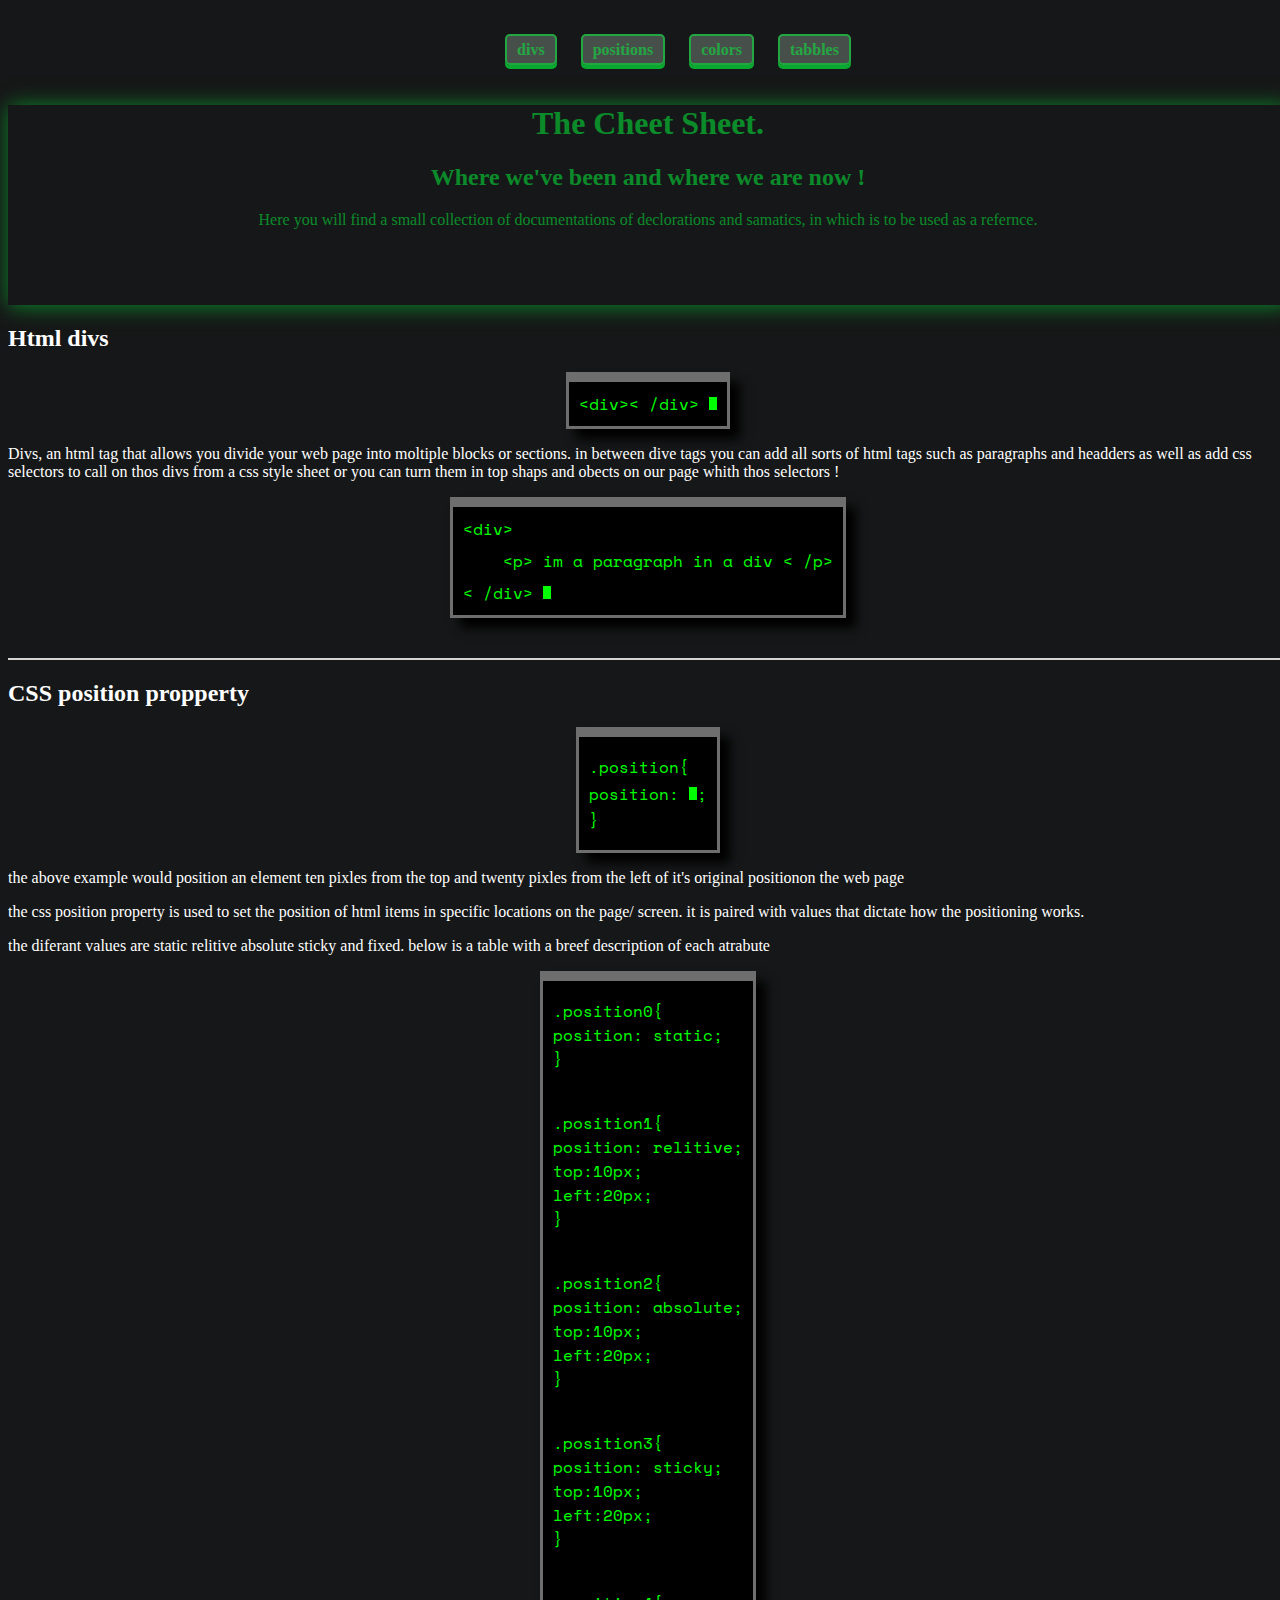
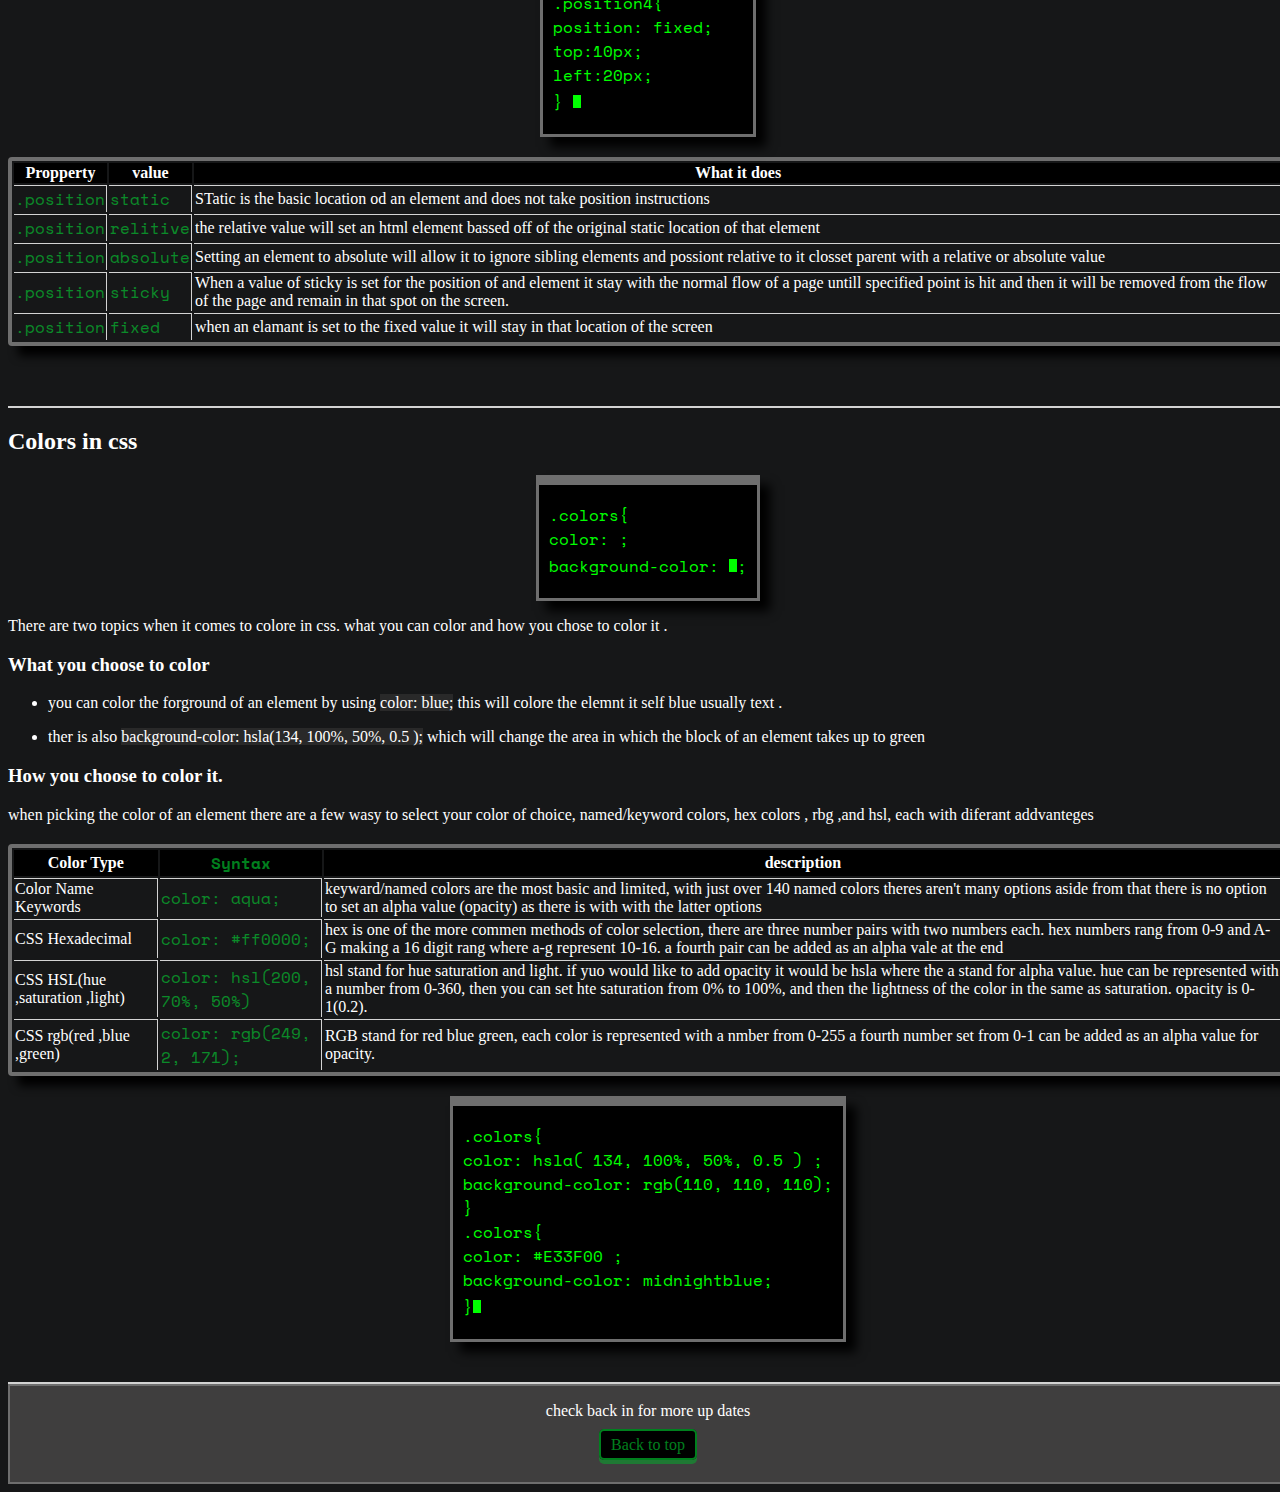
<file: index.html>
<!DOCTYPE html>
<html lang="en">
<head>
    <link href="https://fonts.googleapis.com/css2?family=Space+Mono&display=swap" rel="stylesheet">
    <meta charset="UTF-8">
    <meta http-equiv="X-UA-Compatible" content="IE=edge">
    <meta name="viewport" content="width=device-width, initial-scale=1.0">
    <title>chtm/css cheetsheet so far </title>
    <link rel="stylesheet" href="styles.css">
</head>
<body>
    <!-- nav bar / banner if you want to call it that -->

    <div class="container">
        <nav id="navbar" class="">
            <ul>
                <li><a href="#divs">divs</a></li>
                <li><a href="#positions">positions</a></li>
                <li><a href="#colors">colors</a></li>
                <li><a href="#tabbles">tabbles</a></li>
            </ul>
        </nav>
    </div>

    <!-- the headder duhh ( code fall image with tax overlay)-->

    <div id="header">
        <h1>The Cheet Sheet.</h1>
        <h2> Where we've been and where we are now !</h2>
        <P>Here you will find a small collection of documentations of declorations and samatics, in which is to be used as a refernce.</P>
    </div>

    <!-- the sheets in which to be cheated from -->
    <!--       the first sheet  "html divs"-->
    <div class="section" id="divs" >
        <h2>Html divs</h2>
        <div class="container">
            <span class="terminal">
                &lt;div&gt;&lt; /div&gt; <div class="typer"></div>
            </span>
        </div>

        <p>Divs, an html tag that allows you divide your web page into moltiple blocks or sections. in between dive tags you can add all sorts of html tags such as paragraphs and headders as well as add css selectors to call on thos divs from a css style sheet or you can turn them in top shaps and obects on our page whith thos selectors ! </p>

        <div class="container" >
            <span class="terminal"> &lt;div&gt;  
            <pre class="space" >    &lt;p&gt; im a paragraph in a div &lt; /p&gt;</pre>
            &lt; /div&gt; <div class="typer"></div></span>
        </div>

    </div>

    <!-- the scond sheet "css positions"-->

    <div class="section" id="positions">

        <h2>CSS position propperty</h2>
        <div class="container">
            <span class="terminal">
              <pre class="space">.position{</pre>
              <pre class="space">position: <div class="typer"></div>;</pre> 
            <pre class="space">}</pre>
            </span>
        </div>

        <p>the above example would position an element ten pixles from the top and twenty pixles from the left of it's original positionon the web page </p>
        <p>the css position property is used to set the position of html items in specific locations on the page/ screen. it is paired with values that dictate how the positioning works.</p>
        <p>the diferant values are static relitive absolute sticky and fixed. below is a table with a breef description of each atrabute</p>

        <div class="container" >
            <span class="terminal">
                <pre class="space">.position0{</pre>
                    <pre class="space">position: static;</pre>
                  <pre class="space">}</pre>
 
                  <br>

                <pre class="space">.position1{</pre>
                <pre class="space">position: relitive;</pre>
                <pre class="space">top:10px;</pre> 
                <pre class="space">left:20px;</pre> 
              <pre class="space">}</pre>
              <br>
              <pre class="space">.position2{</pre>
                <pre class="space">position: absolute;</pre>
                <pre class="space">top:10px;</pre> 
                <pre class="space">left:20px;</pre> 
              <pre class="space">}</pre>
              <br>
              <pre class="space">.position3{</pre>
                <pre class="space">position: sticky;</pre>
                <pre class="space">top:10px;</pre> 
                <pre class="space">left:20px;</pre> 
              <pre class="space">}</pre>
              <br>
              <pre class="space">.position4{</pre>
                <pre class="space">position: fixed;</pre>
                <pre class="space">top:10px;</pre> 
                <pre class="space">left:20px;</pre> 
              <pre class="space">} <div class="typer"></div></pre>
              </span>
        </div>
        
        <table>
            <thead>
                <tr>
                    <th>Propperty</th>
                    <th>value</th>
                    <th>What it does</th>
                </tr>
            </thead>
            <tbody>
                <tr>
                    <td class="mono">.position</td>
                    <td class="mono">static</td>
                    <td>STatic is the basic location od an element and does not take position instructions  </td>
                </tr>
                <tr>
                    <td class="mono">.position</td>
                    <td class="mono">relitive</td>
                    <td>the relative value will set an html element bassed off of the original static location of that element</td>
                </tr>
                <tr>
                    <td class="mono">.position</td>
                    <td class="mono">absolute</td>
                    <td> Setting an element to absolute will allow it to ignore sibling elements and possiont relative to it closset parent with a relative or absolute value </td>
                </tr>
                <tr>
                    <td class="mono">.position</td>
                    <td class="mono">sticky</td>
                    <td>When a value of sticky is set for the position of and element it stay with the normal flow of a page untill specified point is hit and then it will be removed from the flow of the page and remain in that spot on the screen.</td>
                </tr>
                <tr>
                    <td class="mono">.position</td>
                    <td class="mono">fixed</td>
                    <td>when an elamant is set to the fixed value it will stay in that location of the screen</td>
                </tr>
            </tbody>
        </table>


    </div>

    <!-- the third sheet "css colors"-->

    <div class="section" id="colors">

        <h2>Colors in css</h2>
        <div class="container">
            <span class="terminal">
            <pre class="space">.colors{</pre>
            <pre class="space">color: ;</pre>
            <pre class="space">background-color: <div class="typer"></div>;</pre>        
                
            </span>
        </div>

        <p>There are two topics when it comes to colore in css. what you can color and how you chose to color it .</p>
        <h3>What you choose to color</h3>
        <ul>
            <li>
                <p>you can color the forground of an element  by using <span class="miniterm" class="space">color: blue;</span> this will colore the elemnt it self blue usually text .</p>
            </li>
            <li>
                <p> ther is also <span class="miniterm" class="space">background-color: hsla(134, 100%, 50%, 0.5  );</span> which will change the area in which the block of an element takes up to green</p>
            </li>
        </ul>
        <h3>How you choose to color it.</h3>
        <p>when picking the color of an element there are a few wasy to select your color of choice, named/keyword colors, hex colors , rbg ,and hsl, each with diferant addvanteges</p>
        <table>
            <thead>
                <tr>
                    <th>Color Type</th>
                    <th class="mono">Syntax</th>
                    <th>description</th>
                </tr>
            </thead>
            <tbody>
                <tr>
                    <td>Color Name Keywords</td>
                    <td class="mono">color: aqua;</td>
                    <td> keyward/named colors are the most basic and limited, with just over 140 named colors theres aren't many options aside from that there is no option to set an alpha value (opacity) as there is with with the latter options </td>
                </tr>
                <tr>
                    <td>CSS Hexadecimal </td>
                    <td class="mono">color: #ff0000;</td>
                    <td>hex is one of the more commen methods of color selection, there are three number pairs with two numbers each. hex numbers rang from 0-9 and A-G making a 16 digit rang where a-g represent 10-16. a fourth pair can be added as an alpha vale at the end</td>
                </tr>
                <tr>
                    <td>CSS HSL(hue ,saturation ,light) </td>
                    <td class="mono">color: hsl(200, 70%, 50%)</td>
                    <td> hsl stand for hue saturation and light. if yuo would like to add opacity it would be hsla where the a stand for alpha value. hue can be represented with a number from 0-360, then you can set hte saturation from 0% to 100%, and then the lightness of the color in the same as saturation. opacity is 0-1(0.2).</td>
                </tr>
                <tr>
                    <td>CSS rgb(red ,blue ,green) </td>
                    <td class="mono">color: rgb(249, 2, 171);</td>
                    <td>RGB stand for red blue green, each color is represented with a nmber from 0-255 a fourth number set from 0-1 can be added as an alpha value for opacity.</td>
                </tr>
            </tbody>
        </table>
        <div class="container" >
            <span class="terminal">
                
                    <pre class="space">.colors{</pre>
                    <pre class="space">color: hsla( 134, 100%, 50%, 0.5 ) ;</pre>
                    <pre class="space">background-color: rgb(110, 110, 110);</pre>
                    <pre class="space">}</pre>
                    <pre class="space">.colors{</pre>
                    <pre class="space">color: #E33F00 ;</pre>
                    <pre class="space">background-color: midnightblue;</pre>
                    <pre class="space">}<div class="typer"></div></pre>
        </div>        

    </div>

    <!--the fourth & final sheet (for now at least.) "html tables"(learn text for through up emojy)-->
<!--
    <div class="section" id="tables">

        <h2>CSS position propperty</h2>
        <div class="container">
            <span class="terminal">
                &lt;div&gt;&lt; /div&gt; <div class="typer"></div>
            </span>
        </div>

        <p>Divs, an html tag that allows you divide your web page into moltiple blocks or sections. in between dive tags you can add all sorts of html tags such as paragraphs and headders as well as add css selectors to call on thos divs from a css style sheet or you can turn them in top shaps and obects on our page whith thos selectors ! </p>

        <div class="container" >
            <span class="terminal"> &lt;div&gt;  
            <pre class="space" >    &lt;p&gt; im a paragraph in a div &lt; /p&gt;</pre>
            &lt; /div&gt; <div class="typer"></div></span>
        </div>       
        
    </div>

    -->

    <!--obvi the footer duhh put a banner and soem text with a pic of your self or a pne apple idk -->
    <footer>
        
        <p>check back in for more up dates </p>
        <a href="#navbar">Back to top</a>
    </footer>






</body>
</html>
</file>
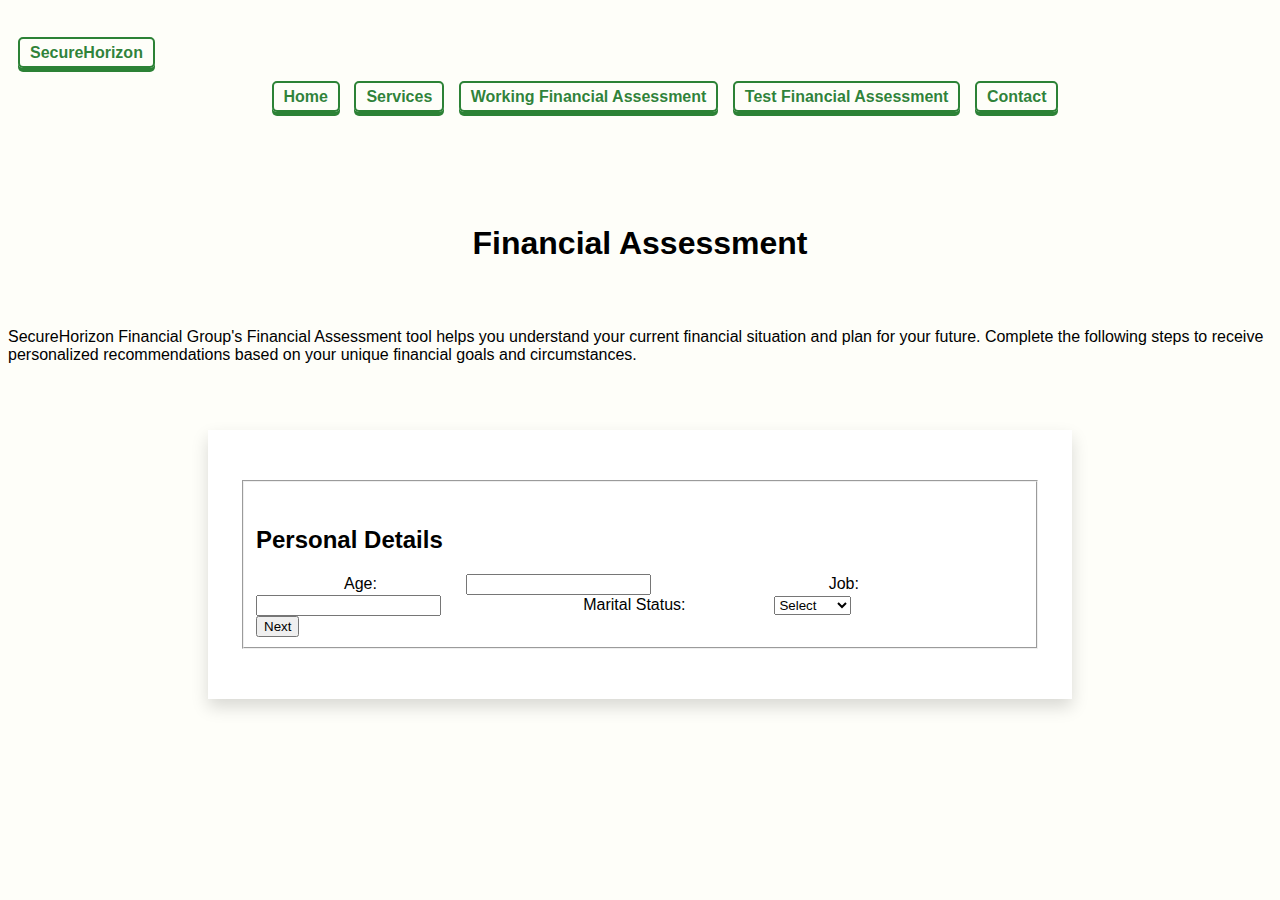
<file: financial-assessment.html>
<!DOCTYPE html>
<html lang="en">
    <head>   
         <meta charset="UTF-8">    
         <meta name="viewport" content="width=device-width, initial-scale=1.0">    
         <link rel="stylesheet" href="styless.css">    
         <title>Financial Assessment | SecureHorizon Financial Group</title>
    </head>
    <body>    
        <header>        
            <div class="logo">
            <a  href="#"  >SecureHorizon</a>
        </div>
        <div class="navcontainer">
            
            <nav id="navbar">
                <!--<a href="#" class="logo">SecureHorizon</a>-->
                <ul class="nav-links">                
                    <li><a href="indexes.html">Home</a></li>                
                    <li><a href="services.html">Services</a></li>                
                    <li><a href="financial-assessment.html">Working Financial Assessment</a></li>
                    <li><a href="update-test.html"> Test Financial Assessment</a></li>                
                    <li><a href="#">Contact</a></li>            
                </ul>
            </nav>
        </div>   
        </header>    
        <main>        
            <section class="financial-assessment">            
                <h1>Financial Assessment</h1>            
                <p>SecureHorizon Financial Group's Financial Assessment tool helps you understand your current financial situation and plan for your future. Complete the following steps to receive personalized recommendations based on your unique financial goals and circumstances.</p>
                <!-- Multi-step form will be placed here -->
                <form id="multi-step-form" action="#">                
        <fieldset id="step-1">                    
            <h2>Personal Details</h2>                    
            <label for="age">Age:</label>                    
            <input type="number" id="age" name="age" required>                                        
            <label for="job">Job:</label>                    
            <input type="text" id="job" name="job" required>                                
            <label for="marital-status">Marital Status:</label>                    
            <select id="marital-status" name="marital-status" required>                        
                <option value="">Select</option>                        
                <option value="single">Single</option>                       
                <option value="married">Married</option>                        
                <option value="divorced">Divorced</option>                        
                <option value="widowed">Widowed</option>                    
            </select>                                
            <button type="button" onclick="nextStep()">Next</button>                
        </fieldset>                                    
        <!-- Step 2 inputs go here -->
        <fieldset id="step-2" style="display: none;">                    
        <h2>Financial Assets</h2>                    
        <label for="income">Monthly Income:</label>                    
        <input type="number" id="income" name="income" step="0.01" required>                                        
        <label for="savings">Savings:</label>                    
        <input type="number" id="savings" name="savings" step="0.01" required>                                        
        <label for="stocks">Stocks:</label>                    
        <input type="number" id="stocks" name="stocks" step="0.01" required>                                        
        <label for="retirement-accounts">Retirement Accounts:</label>                    
        <input type="number" id="retirement-accounts" name="retirement-accounts" step="0.01" required>                                        
        <label for="other-assets">Other Assets:</label>                    
        <input type="number" id="other-assets" name="other-assets" step="0.01" required>                                    
        <button type="button" onclick="previousStep()">Previous</button>                    
        <button type="button" onclick="nextStep()">Next</button>                
    </fieldset>                                    
    <fieldset id="step-3" style="display: none;">                    
        <h2>Monthly Expenses</h2>                    
        <label for="rent-mortgage">Rent/Mortgage:</label>                    
        <input type="number" id="rent-mortgage" name="rent-mortgage" step="0.01" required>                                        
        <label for="utilities">Utilities:</label>                    
        <input type="number" id="utilities" name="utilities" step="0.01" required>                                        
        <label for="phone-bills">Phone Bills:</label>                    
        <input type="number" id="phone-bills" name="phone-bills" step="0.01" required>                                        
        <label for="transportation">Transportation:</label>                    
        <input type="number" id="transportation" name="transportation" step="0.01" required>
        <label for="insurance">Insurance:</label>                    
        <input type="number" id="insurance" name="insurance" step="0.01" required>                                    
        <label for="groceries">Groceries:</label>                    
        <input type="number" id="groceries" name="groceries" step="0.01" required>                                    
        <label for="eating-out">Eating Out:</label>                    
        <input type="number" id="eating-out" name="eating-out" step="0.01" required>                                    
        <label for="travel">Travel:</label>                    
        <input type="number" id="travel" name="travel" step="0.01" required>                                    
        <label for="pets">Pets:</label>                    
        <input type="number" id="pets" name="pets" step="0.01" required>                                    
        <label for="kids">Kids:</label>                    
        <input type="number" id="kids" name="kids" step="0.01" required>                                    
        <label for="other-expenses">Other Expenses:</label>                    
        <input type="number" id="other-expenses" name="other-expenses" step="0.01" required>                                    
        <button type="button" onclick="previousStep()">Previous</button>                    
        <button type="button" onclick="nextStep()">Next</button>                
    </fieldset>                                
    <fieldset id="step-4" style="display: none;">                    
        <h2>Retirement Goals</h2>                    
        <label for="retirement-age">Desired Retirement Age:</label>                    
        <input type="number" id="retirement-age" name="retirement-age" required>                                    
        <label for="annual-retirement-income">Expected Annual Income During Retirement:</label>                    
        <input type="number" id="annual-retirement-income" name="annual-retirement-income" step="0.01" required>                                    <label for="additional-goals">Additional Financial Goals:</label>                    <textarea id="additional-goals" name="additional-goals" rows="4" placeholder="Please describe any other financial goals you may have."></textarea>                                    <button type="button" onclick="previousStep()">Previous</button>                    <button type="button" onclick="nextStep()">Next</button>                </fieldset>
    
                    <!-- Add more fieldsets for additional steps -->                
    <fieldset id="step-5" style="display: none;">                    
        <h2>Financial Assessment Summary</h2>                                        
        <div id="summary">                        
            <!-- Summary content will be generated by JavaScript -->                    
        </div>                                        
        <button type="button" onclick="previousStep()">Previous</button>                    
        <button type="submit">Submit</button>                
    </fieldset>            
</form>            
            
</section>    
</main>  
  <footer>        
    <!-- Add your footer content here -->    
</footer> 
    <script>  
    
     let currentStep = 1;

    function nextStep() { 
           if (currentStep < 5) {
               storeFormData();
        }

        const currentFieldset = document.getElementById(`step-${currentStep}`);    
        const nextFieldset = document.getElementById(`step-${currentStep + 1}`);    
        currentFieldset.style.display = 'none';    
        nextFieldset.style.display = 'block';    
        currentStep += 1;

        if (currentStep === 5) {        
        generateSummary();    
    }
}
    function storeFormData() {    
        const formData = {        
            'age': document.getElementById('age').value || 0,        
            'job': document.getElementById('job').value || '',        
            'marital-status': document.getElementById('marital-status').value || '',        
            'income': parseFloat(document.getElementById('income').value) || 0,        
            'savings': parseFloat(document.getElementById('savings').value) || 0,        
            'stocks': parseFloat(document.getElementById('stocks').value) || 0,        
            'retirement-accounts': parseFloat(document.getElementById('retirement-accounts').value) || 0,        
            'other-assets': parseFloat(document.getElementById('other-assets').value) || 0,        
            'rent-mortgage': parseFloat(document.getElementById('rent-mortgage').value) || 0,        
            'utilities': parseFloat(document.getElementById('utilities').value) || 0,        
            'phone-bills': parseFloat(document.getElementById('phone-bills').value) || 0,        
            'transportation': parseFloat(document.getElementById('transportation').value) || 0,        
            'insurance': parseFloat(document.getElementById('insurance').value) || 0,        
            'groceries': parseFloat(document.getElementById('groceries').value) || 0,        
            'eating-out': parseFloat(document.getElementById('eating-out').value) || 0,        
            'travel': parseFloat(document.getElementById('travel').value) || 0,        
            'pets': parseFloat(document.getElementById('pets').value) || 0,        
            'kids': parseFloat(document.getElementById('kids').value) || 0,        
            'other-expenses': parseFloat(document.getElementById('other-expenses').value) || 0,        
            'retirement-age': document.getElementById('retirement-age').value || 0,        
            'annual-retirement-income': parseFloat(document.getElementById('annual-retirement-income').value) || 0,        
            'additional-goals': document.getElementById('additional-goals').value || '',
        };
        
        localStorage.setItem('financialAssessmentData', JSON.stringify(formData));
    }
    
    
    
    
    
    function previousStep() {    
        const currentFieldset = document.getElementById(`step-${currentStep}`);    
        const prevFieldset = document.getElementById(`step-${currentStep - 1}`);    
        currentFieldset.style.display = 'none';    
        prevFieldset.style.display = 'block';    
        currentStep -= 1;
    }
    function generateSummary() {
            // Retrieve user inputs from previous steps    

        const financialAssessmentData = JSON.parse(localStorage.getItem('financialAssessmentData'));    
        const income = parseFloat(financialAssessmentData['income']);

        // Calculate total expenses    

        const rentMortgage = parseFloat(financialAssessmentData['rent-mortgage']);    
        const utilities = parseFloat(financialAssessmentData['utilities']);    
        const phoneBills = parseFloat(financialAssessmentData['phone-bills']);    
        const transportation = parseFloat(financialAssessmentData['transportation']);    
        const insurance = parseFloat(financialAssessmentData['insurance']);    
        const groceries = parseFloat(financialAssessmentData['groceries']);    
        const eatingOut = parseFloat(financialAssessmentData['eating-out']);    
        const travel = parseFloat(financialAssessmentData['travel']);    
        const pets = parseFloat(financialAssessmentData['pets']);    
        const kids = parseFloat(financialAssessmentData['kids']);    
        const otherExpenses = parseFloat(financialAssessmentData['other-expenses']);

        const totalExpenses = rentMortgage + utilities + phoneBills + transportation + insurance + groceries + eatingOut + travel + pets + kids + otherExpenses;

        // Calculate monthly net income   
         
        const monthlyNetIncome = income - totalExpenses;

         // Calculate years until retirement        

        const currentAge = parseInt(document.getElementById('age').value);        
        const retirementAge = parseInt(document.getElementById('retirement-age').value);        
        const yearsUntilRetirement = retirementAge - currentAge;  
          
            // Calculate required savings for desired retirement income   

        const annualRetirementIncome = parseFloat(document.getElementById('annual-retirement-income').value);    
        const requiredSavings = annualRetirementIncome / 0.05;

        // Generate summary content    

        const summaryContent = `        
            <h3>Current Financial Status</h3>        
            <p>Monthly Income: ${income.toFixed(2)}</p>        
            <p>Total Monthly Expenses: ${totalExpenses.toFixed(2)}</p>        
            <p>Monthly Net Income: ${monthlyNetIncome.toFixed(2)}</p>        
            <!-- Add more summary information -->

            <h3>Retirement Goals</h3>        

            <p>Desired Retirement Age: ${financialAssessmentData['retirement-age']}</p>        
            <p>Years Until Retirement: ${yearsUntilRetirement}</p>        
            <p>Expected Annual Income During Retirement: ${parseFloat(financialAssessmentData['annual-retirement-income']).toFixed(2)}</p>        
            <p>Required Savings for Desired Retirement Income: ${requiredSavings.toFixed(2)}</p>        
            <!-- Add more summary information -->    
        `;

        // Update the summary div with the generated content    
        document.getElementById('summary').innerHTML = summaryContent;
    }
    
    // Event listener for form submission
    //    document.getElementById('multi-step-form').addEventListener('submit', function(event) {    
    //    event.preventDefault();

        // Process the form data, such as sending it to a server or saving it locally

        // Display an alert with a message when the form is submitted    alert('Your financial assessment has been submitted successfully.');

        // You can also redirect the user to another page, for example, a "Thank You" page    
        // window.location.href = 'thank-you.html';});
    
            </script>
        </body>
    </html>
</file>
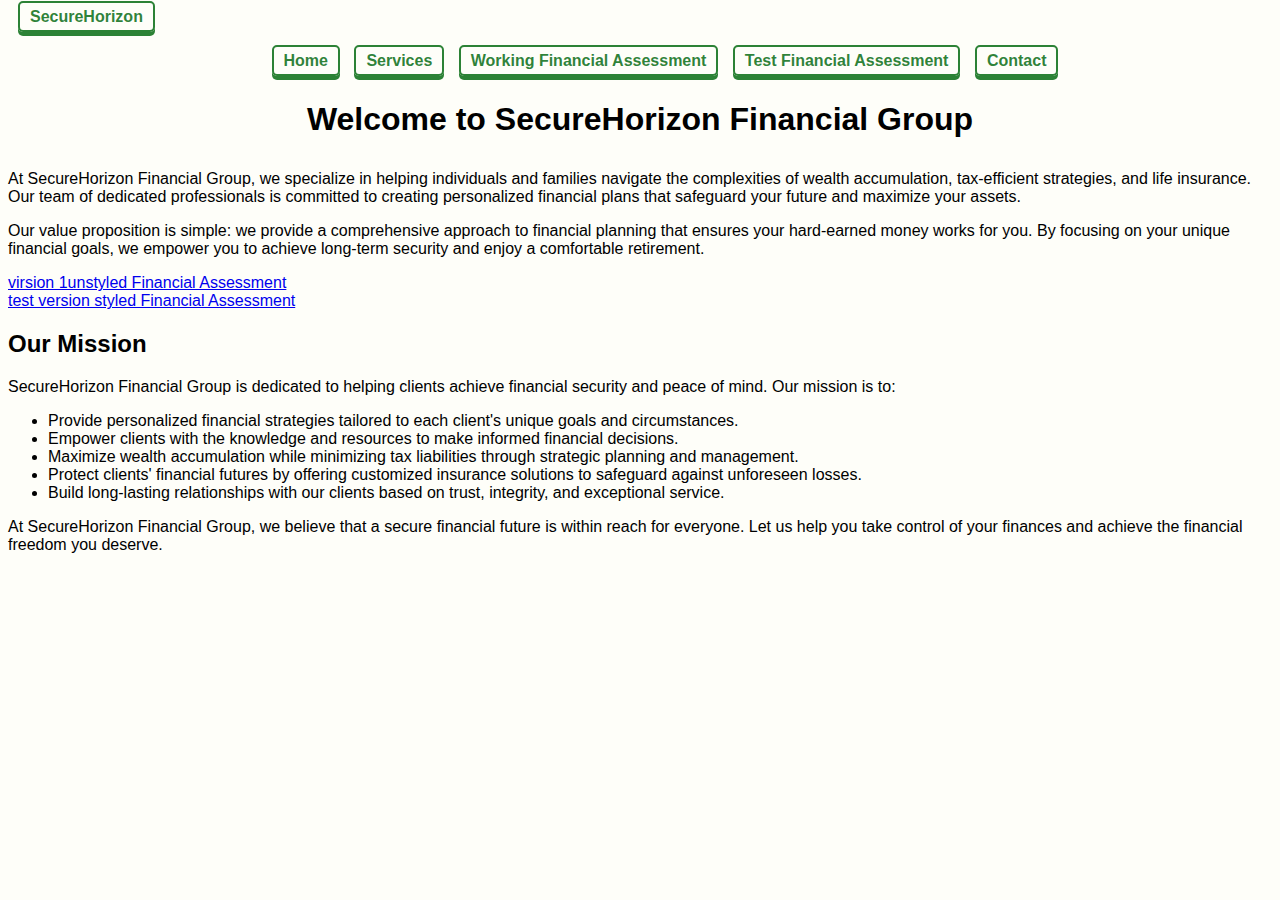
<file: indexes.html>
<!DOCTYPE html>
<html lang="en">
<head>
    <meta charset="UTF-8">
    <meta name="viewport" content="width=device-width, initial-scale=1.0">
    <link rel="stylesheet" href="styless.css">
    <title>SecureHorizon Financial Group</title>
</head>
<body>
    <div class="logo">
            <a  href="#"  >SecureHorizon</a>
        </div>
        <div class="navcontainer">
            
            <nav id="navbar">
                <!--<a href="#" class="logo">SecureHorizon</a>-->
                <ul class="nav-links">                
                    <li><a href="indexes.html">Home</a></li>                
                    <li><a href="services.html">Services</a></li>                
                    <li><a href="financial-assessment.html">Working Financial Assessment</a></li>
                    <li><a href="update-test.html"> Test Financial Assessment</a></li>                
                    <li><a href="#">Contact</a></li>            
                </ul>
            </nav>
        </div>
    </header>
    <main>
        <section class="intro">
            <h1>Welcome to SecureHorizon Financial Group</h1>
            <p>At SecureHorizon Financial Group, we specialize in helping individuals and families navigate the complexities of wealth accumulation, tax-efficient strategies, and life insurance. Our team of dedicated professionals is committed to creating personalized financial plans that safeguard your future and maximize your assets.</p>
            <p>Our value proposition is simple: we provide a comprehensive approach to financial planning that ensures your hard-earned money works for you. By focusing on your unique financial goals, we empower you to achieve long-term security and enjoy a comfortable retirement.</p>
            <a href="financial-assessment.html" class="cta">virsion 1unstyled  Financial Assessment</a> <br/>
            <a href="update-test.html" class="cta"> test version styled Financial Assessment</a>
        </section>
        <section class="our-mission">
            <h2>Our Mission</h2>
            <p>SecureHorizon Financial Group is dedicated to helping clients achieve financial security and peace of mind. Our mission is to:</p>
            <ul>
                <li>Provide personalized financial strategies tailored to each client's unique goals and circumstances.</li>
                <li>Empower clients with the knowledge and resources to make informed financial decisions.</li>
                <li>Maximize wealth accumulation while minimizing tax liabilities through strategic planning and management.</li>
                <li>Protect clients' financial futures by offering customized insurance solutions to safeguard against unforeseen losses.</li>
                <li>Build long-lasting relationships with our clients based on trust, integrity, and exceptional service.</li>
            </ul>
            <p>At SecureHorizon Financial Group, we believe that a secure financial future is within reach for everyone. Let us help you take control of your finances and achieve the financial freedom you deserve.</p>
        </section>
        
    </main>
</body>
</html>
</file>
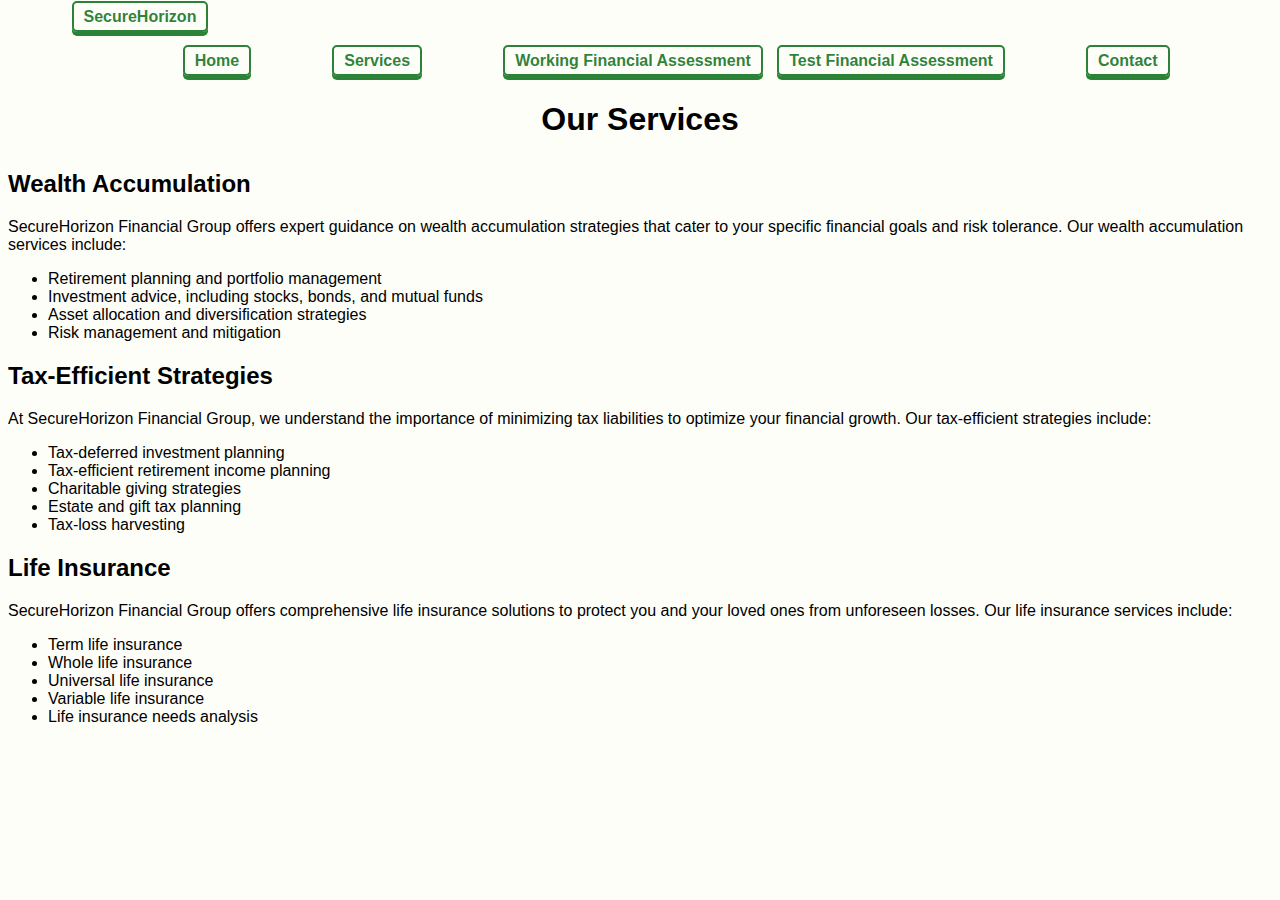
<file: services.html>
<!DOCTYPE html>
<html lang="en">
<head>
    <meta charset="UTF-8">
    <meta name="viewport" content="width=device-width, initial-scale=1.0">
    <link rel="stylesheet" href="styless.css">
    <title>Services | SecureHorizon Financial Group</title>
</head>
<body>
    <header>
        <div class="navcontainer"
        <nav id="navbar">
            <a href="#" class="logo">SecureHorizon</a>
            <ul class="nav-links">                
                <li><a href="indexes.html">Home</a></li>                
                <li><a href="services.html">Services</a></li>                
                <li><a href="financial-assessment.html">Working Financial Assessment</a></li>
                <li><a href="update-test.html"> Test Financial Assessment</a></li>                
                <li><a href="#">Contact</a></li>            
            </ul>
        </nav>
    </div>
    </header>
    <main>
        <section class="services">
            <h1>Our Services</h1>
            
            <article class="service">
                <h2>Wealth Accumulation</h2>
                <p>SecureHorizon Financial Group offers expert guidance on wealth accumulation strategies that cater to your specific financial goals and risk tolerance. Our wealth accumulation services include:</p>
                <ul>
                    <li>Retirement planning and portfolio management</li>
                    <li>Investment advice, including stocks, bonds, and mutual funds</li>
                    <li>Asset allocation and diversification strategies</li>
                    <li>Risk management and mitigation</li>
                </ul>
            </article>

            <article class="service">
                <h2>Tax-Efficient Strategies</h2>
                <p>At SecureHorizon Financial Group, we understand the importance of minimizing tax liabilities to optimize your financial growth. Our tax-efficient strategies include:</p>
                <ul>
                    <li>Tax-deferred investment planning</li>
                    <li>Tax-efficient retirement income planning</li>
                    <li>Charitable giving strategies</li>
                    <li>Estate and gift tax planning</li>
                    <li>Tax-loss harvesting</li>
                </ul>
            </article>

            <article class="service">
                <h2>Life Insurance</h2>
                <p>SecureHorizon Financial Group offers comprehensive life insurance solutions to protect you and your loved ones from unforeseen losses. Our life insurance services include:</p>
                <ul>
                    <li>Term life insurance</li>
                    <li>Whole life insurance</li>
                    <li>Universal life insurance</li>
                    <li>Variable life insurance</li>
                    <li>Life insurance needs analysis</li>
                </ul>
            </article>
        </section>
    </main>
    <footer>
        <!-- Add your footer content here -->
    </footer>
</body>
</html>
</file>
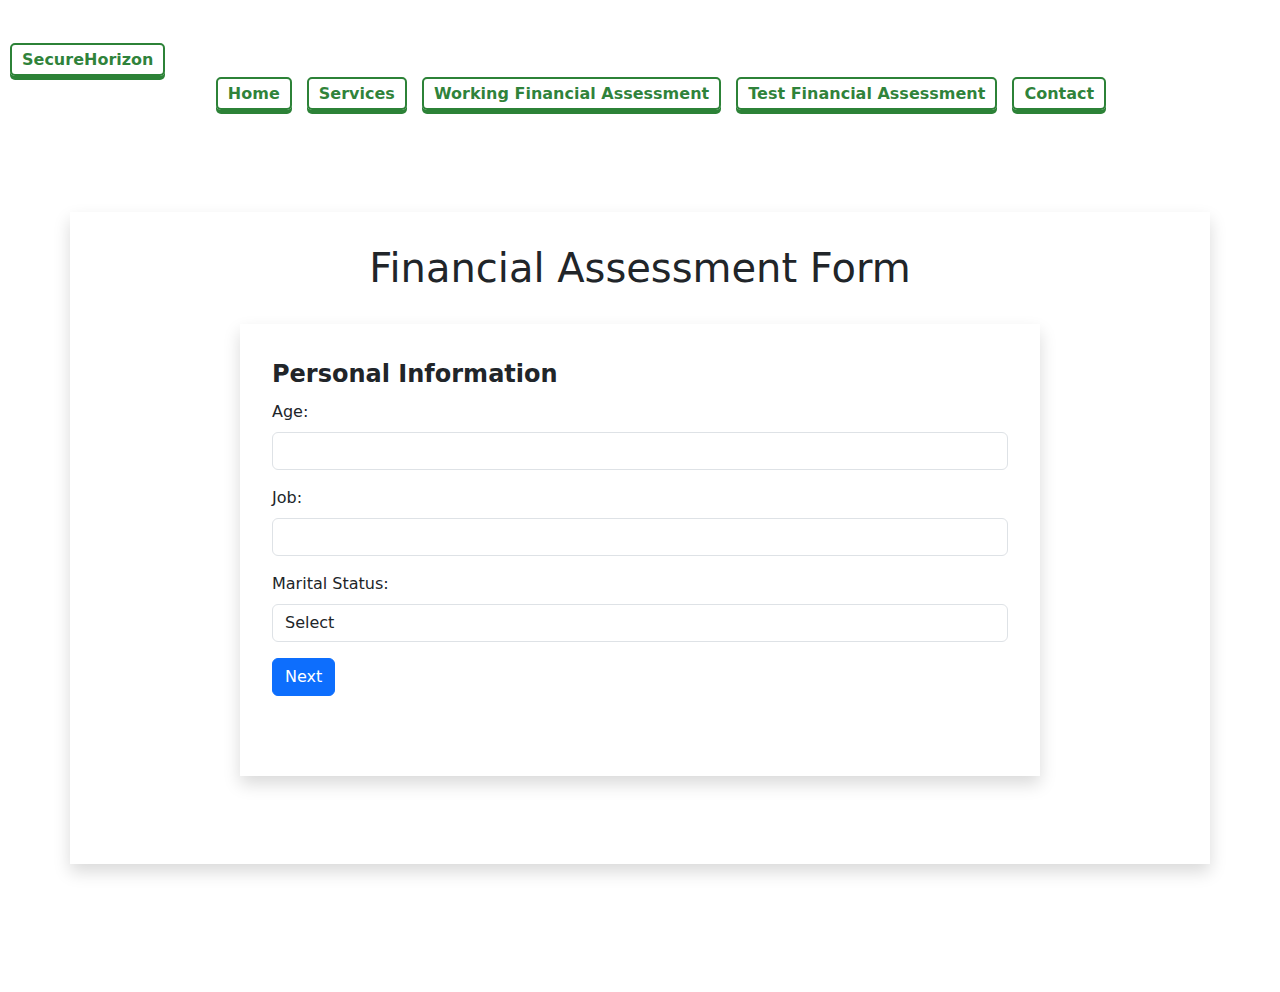
<file: update-test.html>
<!DOCTYPE html>
<html lang="en">
    <head>   
         <meta charset="UTF-8">    
         <meta name="viewport" content="width=device-width, initial-scale=1.0">    
         <link rel="stylesheet" href="styless.css">    
         <link href="https://maxcdn.bootstrapcdn.com/bootstrap/4.5.2/css/bootstrap.min.css" rel="stylesheet">
         <title>Financial Assessment | SecureHorizon Financial Group</title>
         <link href="https://cdn.jsdelivr.net/npm/bootstrap@5.1.0/dist/css/bootstrap.min.css" rel="stylesheet">

    </head>
    <body>    
        <header>        
            <div class="logo">
            <a  href="#"  >SecureHorizon</a>
        </div>
        <div class="navcontainer">
            
            <nav id="navbar">
                <!--<a href="#" class="logo">SecureHorizon</a>-->
                <ul class="nav-links">                
                    <li><a href="indexes.html">Home</a></li>                
                    <li><a href="services.html">Services</a></li>                
                    <li><a href="financial-assessment.html">Working Financial Assessment</a></li>
                    <li><a href="update-test.html"> Test Financial Assessment</a></li>                
                    <li><a href="#">Contact</a></li>            
                </ul>
            </nav>
        </div>
        </header>    
        <main>        
            <div class="container">
                <h1>Financial Assessment Form</h1>
                <form id="multi-step-form" class="multi-step-form">
                    <fieldset id="step-1">
                        <legend>Personal Information</legend>
                        <div class="form-group">
                            <label for="age">Age:</label>
                            <input type="number" id="age" class="form-control">
                        </div>
                        <div class="form-group">
                            <label for="job">Job:</label>
                            <input type="text" id="job" class="form-control">
                        </div>
                        <div class="form-group">
                            <label for="marital-status">Marital Status:</label>
                            <select id="marital-status" class="form-control">
                                <option value="">Select</option>
                                <option value="single">Single</option>
                                <option value="married">Married</option>
                                <option value="divorced">Divorced</option>
                                <option value="widowed">Widowed</option>
                            </select>
                        </div>
                        <button type="button" class="btn btn-primary" onclick="nextStep()">Next</button>
                    </fieldset>            
                    
                                              
        <!-- Step 2 inputs go here -->


             <fieldset id="step-2">
            <legend>Income</legend>
            <div class="form-group">
                <label for="income">Monthly Income:</label>
                <input type="number" id="income" class="form-control">
            </div>
            <button type="button" class="btn btn-primary" onclick="previousStep()">Previous</button>
            <button type="button" class="btn btn-primary" onclick="nextStep()">Next</button>
        </fieldset>
    
    
                                  
        <fieldset id="step-3">
            <legend>Savings and Investments</legend>
            <div class="form-group">
                <label for="savings">Savings:</label>
                <input type="number" id="savings" class="form-control">
            </div>
            <div class="form-group">
                <label for="stocks">Stocks:</label>
                <input type="number" id="stocks" class="form-control">
            </div>
            <div class="form-group">
                <label for="retirement-accounts">Retirement Accounts:</label>
                <input type="number" id="retirement-accounts" class="form-control">
            </div>
            <div class="form-group">
                <label for="other-assets">Other Assets:</label>
                <input type="number" id="other-assets" class="form-control">
            </div>
            <button type="button" class="btn btn-primary" onclick="previousStep()">Previous</button>
            <button type="button" class="btn btn-primary" onclick="nextStep()">Next</button>
        </fieldset>                                
    <fieldset id="step-4">
        <legend>Expenses</legend>
        <div class="form-group">
            <label for="rent-mortgage">Rent/Mortgage:</label>
            <input type="number" id="rent-mortgage" class="form-control">
        </div>
        <div class="form-group">
            <label for="utilities">Utilities:</label>
            <input type="number" id="utilities" class="form-control">
        </div>
        <div class="form-group">
            <label for="phone-bills">Phone Bills:</label>
            <input type="number" id="phone-bills" class="form-control">
        </div>
        <div class="form-group">
            <label for="transportation">Transportation:</label>
            <input type="number" id="transportation" class="form-control">
        </div>
        <div class="form-group">
            <label for="insurance">Insurance:</label>
            <input type="number" id="insurance" class="form-control">
        </div>
        <div class="form-group">
            <label for="groceries">Groceries:</label>
            <input type="number" id="groceries" class="form-control">
        </div>
        <div class="form-group">
            <label for="eating-out">Eating Out:</label>
            <input type="number" id="eating-out" class="form-control">
        </div>
        <div class="form-group">
            <label for="travel">Travel:</label>
            <input type="number" id="travel" class="form-control">
        </div>
        <div class="form-group">
            <label for="pets">Pets:</label>
            <input type="number" id="pets" class="form-control">
        </div>
        <div class="form-group">
            <label for="kids">Kids:</label>
            <input type="number" id="kids" class="form-control">
        </div>
        <div class="form-group">
            <label for="other-expenses">Other Expenses:</label>
            <input type="number" id="other-expenses" class="form-control">
        </div>
        <button type="button" class="btn btn-primary" onclick="previousStep()">Previous</button>
        <button type="button" class="btn btn-primary" onclick="nextStep()">Next</button>
    </fieldset>
                    <!-- Add more fieldsets for additional steps -->                
    <fieldset id="step-5">
        <legend>Retirement Goals</legend>
        <div class="form-group">
            <label for="retirement-age">Desired Retirement Age:</label>
            <input type="number" id="retirement-age" class="form-control">
        </div>
        <div class="form-group">
            <label for="annual-retirement-income">Expected Annual Income During Retirement:</label>
            <input type="number" id="annual-retirement-income" class="form-control">
        </div>
        <button type="button" class="btn btn-primary" onclick="previousStep()">Previous</button>
        <button type="button" class="btn btn-primary" onclick="nextStep()">Next</button>
    </fieldset> 
    
    <fieldset id="step-6">
        <legend>Additional Goals</legend>
        <div class="form-group">
            <label for="additional-goals">Additional Goals:</label>
            <textarea id="additional-goals" class="form-control" rows="4"></textarea>
                    </div>
                    <button type="button" class="btn btn-primary" onclick="previousStep()">Previous</button>
                    <button type="button" class="btn btn-primary" onclick="nextStep()">Next</button>
                </fieldset>          
                

            <fieldset id="step-7" class="step-form" style="display: none;">
                <h2>Financial Assessment Summary</h2>
                <div id="summary" class="form-group"></div>
                <button type="button" class="btn btn-primary" onclick="previousStep()">Previous</button>
                <button type="submit" class="btn btn-success">Submit</button>
            </fieldset>
            
            
                 </form>            
            </div>          
        </main>  
 <footer>        
    <!-- Add your footer content here -->    
</footer> 
    <script>  
    
     let currentStep = 1;

    function nextStep() { 
           if (currentStep < 5) {
               storeFormData();
        }

        const currentFieldset = document.getElementById(`step-${currentStep}`);    
        const nextFieldset = document.getElementById(`step-${currentStep + 1}`);    
        currentFieldset.style.display = 'none';    
        nextFieldset.style.display = 'block';    
        currentStep += 1;

        if (currentStep === 5) {        
        generateSummary();    
    }
}
function storeFormData() {    
    const formData = {        
        'age': document.getElementById('age').value || 0,        
        'job': document.getElementById('job').value || '',        
        'marital-status': document.getElementById('marital-status').value || '',        
        'income': parseFloat(document.getElementById('income').value) || 0,        
        'savings': parseFloat(document.getElementById('savings').value) || 0,        
        'stocks': parseFloat(document.getElementById('stocks').value) || 0,        
        'retirement-accounts': parseFloat(document.getElementById('retirement-accounts').value) || 0,        
        'other-assets': parseFloat(document.getElementById('other-assets').value) || 0,        
        'rent-mortgage': parseFloat(document.getElementById('rent-mortgage').value) || 0,        
        'utilities': parseFloat(document.getElementById('utilities').value) || 0,        
        'phone-bills': parseFloat(document.getElementById('phone-bills').value) || 0,        
        'transportation': parseFloat(document.getElementById('transportation').value) || 0,        
        'insurance': parseFloat(document.getElementById('insurance').value) || 0,        
        'groceries': parseFloat(document.getElementById('groceries').value) || 0,        
        'eating-out': parseFloat(document.getElementById('eating-out').value) || 0,        
        'travel': parseFloat(document.getElementById('travel').value) || 0,        
        'pets': parseFloat(document.getElementById('pets').value) || 0,        
        'kids': parseFloat(document.getElementById('kids').value) || 0,        
        'other-expenses': parseFloat(document.getElementById('other-expenses').value) || 0,        
        'retirement-age': document.getElementById('retirement-age').value || 0,        
        'annual-retirement-income': parseFloat(document.getElementById('annual-retirement-income').value) || 0,        
        'additional-goals': document.getElementById('additional-goals').value || '',
    };
    
    localStorage.setItem('financialAssessmentData', JSON.stringify(formData));
}





function previousStep() {    
    const currentFieldset = document.getElementById(`step-${currentStep}`);    
    const prevFieldset = document.getElementById(`step-${currentStep - 1}`);    
    currentFieldset.style.display = 'none';    
    prevFieldset.style.display = 'block';    
    currentStep -= 1;
}
function generateSummary() {
        // Retrieve user inputs from previous steps    

    const financialAssessmentData = JSON.parse(localStorage.getItem('financialAssessmentData'));    
    const income = parseFloat(financialAssessmentData['income']);

    // Calculate total expenses    

    const rentMortgage = parseFloat(financialAssessmentData['rent-mortgage']);    
    const utilities = parseFloat(financialAssessmentData['utilities']);    
    const phoneBills = parseFloat(financialAssessmentData['phone-bills']);    
    const transportation = parseFloat(financialAssessmentData['transportation']);    
    const insurance = parseFloat(financialAssessmentData['insurance']);    
    const groceries = parseFloat(financialAssessmentData['groceries']);    
    const eatingOut = parseFloat(financialAssessmentData['eating-out']);    
    const travel = parseFloat(financialAssessmentData['travel']);    
    const pets = parseFloat(financialAssessmentData['pets']);    
    const kids = parseFloat(financialAssessmentData['kids']);    
    const otherExpenses = parseFloat(financialAssessmentData['other-expenses']);

    const totalExpenses = rentMortgage + utilities + phoneBills + transportation + insurance + groceries + eatingOut + travel + pets + kids + otherExpenses;

    // Calculate monthly net income   
     
    const monthlyNetIncome = income - totalExpenses;

     // Calculate years until retirement        

    const currentAge = parseInt(document.getElementById('age').value);        
    const retirementAge = parseInt(document.getElementById('retirement-age').value);        
    const yearsUntilRetirement = retirementAge - currentAge;  
      
        // Calculate required savings for desired retirement income   

    const annualRetirementIncome = parseFloat(document.getElementById('annual-retirement-income').value);    
    const requiredSavings = annualRetirementIncome / 0.05;

    // Generate summary content    

    const summaryContent = `        
        <h3>Current Financial Status</h3>        
        <p>Monthly Income: ${income.toFixed(2)}</p>        
        <p>Total Monthly Expenses: ${totalExpenses.toFixed(2)}</p>        
        <p>Monthly Net Income: ${monthlyNetIncome.toFixed(2)}</p>        
        <!-- Add more summary information -->

        <h3>Retirement Goals</h3>        

        <p>Desired Retirement Age: ${financialAssessmentData['retirement-age']}</p>        
        <p>Years Until Retirement: ${yearsUntilRetirement}</p>        
        <p>Expected Annual Income During Retirement: ${parseFloat(financialAssessmentData['annual-retirement-income']).toFixed(2)}</p>        
        <p>Required Savings for Desired Retirement Income: ${requiredSavings.toFixed(2)}</p>        
        <!-- Add more summary information -->    
    `;

    // Update the summary div with the generated content    
    document.getElementById('summary').innerHTML = summaryContent;
}

// Event listener for form submission
//    document.getElementById('multi-step-form').addEventListener('submit', function(event) {    
//    event.preventDefault();

    // Process the form data, such as sending it to a server or saving it locally

    // Display an alert with a message when the form is submitted    alert('Your financial assessment has been submitted successfully.');

    // You can also redirect the user to another page, for example, a "Thank You" page    
    // window.location.href = 'thank-you.html';});

        </script>
         <script src="https://code.jquery.com/jquery-3.6.0.min.js"></script>
         <script src="https://cdn.jsdelivr.net/npm/@popperjs/core@2.9.3/dist/umd/popper.min.js"></script>
         <script src="https://cdn.jsdelivr.net/npm/bootstrap@5.1.0/dist/js/bootstrap.min.js"></script>
     
    </body>
</html>
</file>
<file: styles.css>
/*uneversal stylig*/

/*uneversal stylig*/

*{
    box-sizing: border-box;
}

body{
    background-color: hsl(200 ,4% ,9%);
    width: 100%;
    height: 100%;
    color:white
}

/* creats a termianl like body around example code*/

.terminal{
    color: hsl(120, 100%, 50%);
    background-color: black;
    border:3px solid rgb(110, 110, 110) ;
    border-top:  10px solid rgb(110, 110, 110);
    font-family: 'Space Mono', monospace;
    text-align: left;
    padding: 10px 10px;
    display: inline-block;
    box-shadow: 10px 10px 10px black;
}

/*creats a containing dive to centeritems ont the screen */
.container{
    width:fit-content;
    margin: auto;
}

/*background color for code in text*/
.miniterm{
    background-color: rgb(41, 41, 41);
    border-top:2px solidrgb(110 ,110 ,110);
    border-bottom:2px solidrgb(110 ,110 ,110);
}

/* for any code placed in a <pre> to add indentation and maintain the font-family */
.space{
    font-family: 'Space Mono', monospace;
    line-height: 0.5;
}

/*creats a squere type line atthe end of text just place a dive with a space befor it at the end of the code  */
.typer{
    background-color:hsl(120, 100%, 50%);
    border: 1px solid hsl(120, 100%, 50%);
    width:8px;
    height:13px;
    position: relative;
    display: inline-block;
}

/* navegation section redo to have semi flat buttons more accesable on mobile device*/

 #navbar a{
    text-decoration: none;
    color: hsla(134, 100%, 50%, 0.5  );
    background-color: hsla(134, 6%, 50%, 0.5  );
    border: 2px solid hsla(134, 100%, 50%, 0.5  );
    border-radius: 5px;
    box-shadow: 0 4px hsla(134, 100%, 50%, 0.63  );
    padding: 5px 10px;
    margin-left: 20px;
    font-weight: bold;
}

/* creats responsive links buttons

*/

#navbar a:hover{
    font-weight: 400;

}

#navbar a:active{
    position:relative;
    top: 4px;
    box-shadow: 0 0px;
}


#navbar li{
    display: inline-block;
    margin: 25px auto;
}

/*header duhh */
/* figure out how to fade image ina and out  also link to header image "https://motionarray.imgix.net/preview-57687PKKU45bOO7_0010.jpg?w=660&q=60&fit=max&auto=format" */
#header{
    background-image: url(https://motionarray.imgix.net/preview-57687PKKU45bOO7_0010.jpg?w=660&q=60&fit=max&auto=format) ;
    width: 100%;
    height: 200px;
    color: hsla(134, 100%, 50%, 0.5  );
    text-align: center;
    box-shadow: 1px 1px 20px;
}

/* makes a line inbetween sections*/
.section{
    border-bottom: 2px solid lightgrey;
    padding-bottom: 40px;
}

/* table */

table{
    border: 4px solid rgb(110 ,110 ,110);
    border-radius:  4px;
    width:auto;
    margin:20px auto;
    box-shadow:10px 10px 10px black;

}
thead{
    background-color:black;
}

td{
    border-top: 1px solid lightgray;
    border-right: 1px solid lightgray;
}

.mono{
    font-family: 'Space Mono', monospace;
    color: hsla(134, 100%, 50%, 0.5  )
}


/*footer*/

footer{
    width: 100%;
    height: 100px;
    background-color: rgb(63, 62, 62);
    border: 2px solid rgb(110, 110, 110);
    display: inline-block;
    text-align: center;

}
footer a{
    vertical-align: center;
    text-decoration: none;
    color: hsla(134, 100%, 50%, 0.5  );
    border: 2px solid  hsla(134, 100%, 50%, 0.5  );
    border-radius: 5px;
    box-shadow: 0 4px hsla(134, 100%, 35%, 0.5  );
    padding: 5px 10px;
    background-color:black;
}

footer a:active{
    position:relative;
    top: 4px;
    box-shadow: 0 0px;
}

/* make typer blink*/
</file>
<file: styless.css>
body {
    font-family: 'Segoe UI', Tahoma, Geneva, Verdana, sans-serif;
    background-color:  hsla(57, 76%, 95%, 0.253);
}

.logo a{
    text-decoration: none;
    color: hsla(128, 85%, 23%, 0.859);
    background-color: hsla(0, 0%, 0%, 0.0);
    border: 2px solid hsla(128, 85%, 23%, 0.859  );
    border-radius: 5px;
    box-shadow: 0 4px hsla(128, 85%, 23%, 0.859  );
    padding: 5px 10px;
    
    margin-left: 10px;
    font-weight: bold;
}

/* creats responsive links buttons*/

.logo a:hover{
    font-weight: 400;
}

.logo a:active{
    position:relative;
    top: 4px;
    box-shadow: 0 0px;
}
/* styles.css */
.multi-step-form fieldset {
    display: none;
}

.multi-step-form fieldset:first-of-type {
    display: block;
}

form {
    max-width: 800px;
    margin: 2rem auto;
    padding: 2rem;
    background-color: #ffffff;
    box-shadow: 0 0.5rem 1rem rgba(0, 0, 0, 0.15);
}

legend {
    font-size: 1.5rem;
    font-weight: bold;
    margin-bottom: 1rem;
}

button[type="submit"] {
    width: 100%;
} 


/* navegation section redo to have semi flat buttons more accesable on mobile device*/
.navcontainer{
    width:fit-content;
    margin: auto;
}


 #navbar a{
    text-decoration: none;
    color: hsla(128, 85%, 23%, 0.859);
    background-color: hsla(0, 0%, 0%, 0.0);
    border: 2px solid hsla(128, 85%, 23%, 0.859  );
    border-radius: 5px;
    box-shadow: 0 4px hsla(128, 85%, 23%, 0.859  );
    padding: 5px 10px;
    
    margin-left: 10px;
    font-weight: bold;
}

/* creats responsive links buttons*/

#navbar a:hover{
    font-weight: 400;
}

#navbar a:active{
    position:relative;
    top: 4px;
    box-shadow: 0 0px;
}


#navbar li{
    display: inline-block;
    margin:10px auto;
   
}


/* updated below  */



.container {
    max-width: 800px;
    margin: 2rem auto;
    padding: 2rem;
    background-color: #ffffff;
    box-shadow: 0 0.5rem 1rem rgba(0, 0, 0, 0.15);
}

h1 {
    font-size: 2rem;
    text-align: center;
    margin-bottom: 2rem;
}

form {
    margin-bottom: 2rem;
}

legend {
    font-size: 1.5rem;
    font-weight: bold;
    margin-bottom: 1rem;
}

.form-group {
    margin-bottom: 1rem;
}

button[type="submit"] {
    width: 100%;
    margin-bottom: 1rem;
}

button[type="button"] {
    margin-right: 1rem;
}

.summary {
    padding: 1rem;
    border: 1px solid #ced4da;
    border-radius: 0.25rem;
    margin-bottom: 2rem;
}
</file>
